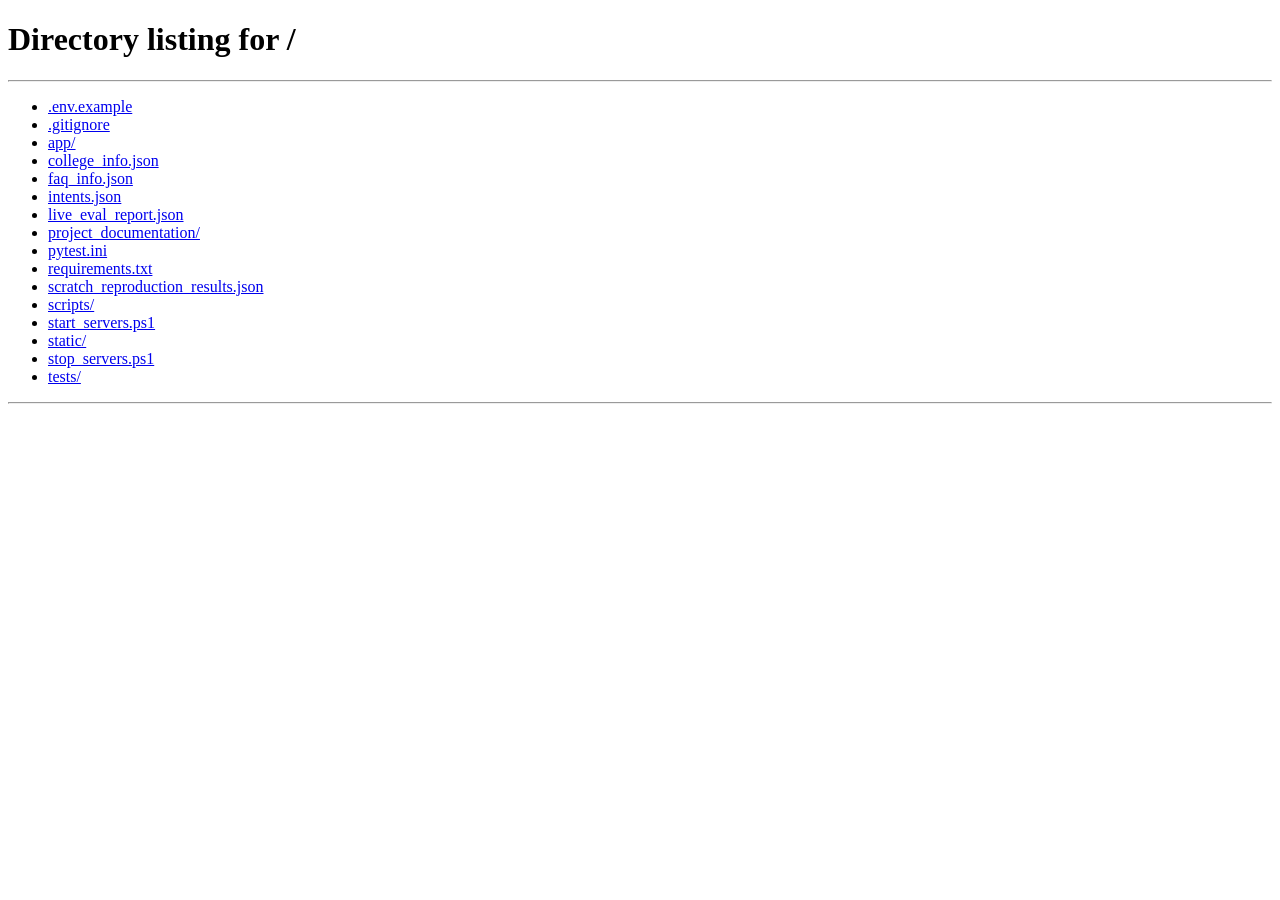
<file: static/admin-dashboard.html>
<!DOCTYPE html>
<html lang="en">
<head>
    <meta charset="UTF-8">
    <meta name="viewport" content="width=device-width, initial-scale=1.0">
    <title>DSU Admission Cell | Enquiry Management Portal</title>
    <link rel="icon" type="image/x-icon" href="https://www.dsu.edu.in/images/favicon.ico">
    <link rel="preconnect" href="https://fonts.googleapis.com">
    <link rel="preconnect" href="https://fonts.gstatic.com" crossorigin>
    <link href="https://fonts.googleapis.com/css2?family=Inter:wght@400;500;600;700;800&display=swap" rel="stylesheet">
    <style>
        :root {
            --dsu-primary: #003366;
            --dsu-primary-dark: #002244;
            --dsu-primary-light: #167ac6;
            --dsu-accent-red: #c73437;
            --dsu-accent-red-hover: #b02a2d;
            --dsu-purple: #563993;
            --dsu-gold: #ffbf00;
            --dsu-yellow-blink: #ffea00;
            --dsu-text-dark: #1e293b;
            --dsu-text-muted: #64748b;
            --dsu-bg-page: #f4f6fa;
            --dsu-card-bg: #ffffff;
            --dsu-border: #e2e8f0;
            --dsu-footer-bg: #0b1f3a;
            --status-new: #2563eb;
            --status-processing: #d97706;
            --status-called: #7c3aed;
            --status-visited: #0891b2;
            --status-on_hold: #64748b;
            --status-resolved: #059669;
            --status-closed: #475569;
        }

        * {
            box-sizing: border-box;
            margin: 0;
            padding: 0;
        }

        body {
            font-family: -apple-system, BlinkMacSystemFont, "Segoe UI", Roboto, "Helvetica Neue", Arial, sans-serif;
            background-color: var(--dsu-bg-page);
            color: var(--dsu-text-dark);
            min-height: 100vh;
            display: flex;
            flex-direction: column;
            font-size: 14px;
        }

        /* Top Institutional Bar */
        .dsu-top-bar {
            background: #f8f9fa;
            border-bottom: 1px solid var(--dsu-border);
            padding: 7px 0;
            font-size: 12px;
            color: #64748b;
        }

        .top-container {
            max-width: 1300px;
            margin: 0 auto;
            padding: 0 24px;
            display: flex;
            align-items: center;
            justify-content: space-between;
        }

        .top-brand-text {
            display: flex;
            align-items: center;
            gap: 8px;
            font-weight: 600;
            color: var(--dsu-primary);
        }

        .top-brand-text .star {
            color: var(--dsu-accent-red);
        }

        .top-links a {
            color: var(--dsu-primary);
            text-decoration: none;
            margin-left: 18px;
            font-weight: 500;
            transition: color 0.15s;
        }

        .top-links a:hover {
            color: var(--dsu-accent-red);
            text-decoration: underline;
        }

        /* Main Header / Navbar */
        .navbar {
            background-color: #ffffff;
            border-bottom: 3px solid var(--dsu-gold);
            box-shadow: 0 2px 10px rgba(0, 51, 102, 0.08);
            padding: 10px 0;
            position: sticky;
            top: 0;
            z-index: 100;
        }

        .nav-container {
            max-width: 1300px;
            margin: 0 auto;
            padding: 0 24px;
            display: flex;
            align-items: center;
            justify-content: space-between;
        }

        .navbar-brand {
            display: flex;
            align-items: center;
            gap: 16px;
            text-decoration: none;
        }

        .header-logo-img {
            max-height: 52px;
            width: auto;
        }

        .brand-text-block {
            border-left: 2px solid var(--dsu-border);
            padding-left: 16px;
        }

        .brand-title {
            font-size: 18px;
            font-weight: 700;
            color: var(--dsu-primary);
            letter-spacing: -0.2px;
        }

        .brand-sub {
            font-size: 12px;
            color: var(--dsu-accent-red);
            font-weight: 600;
            letter-spacing: 0.4px;
            text-transform: uppercase;
        }

        .navbar-user {
            display: flex;
            align-items: center;
            gap: 14px;
        }

        .user-pill {
            background: #f1f5f9;
            border: 1px solid #cbd5e1;
            padding: 7px 14px;
            border-radius: 20px;
            font-size: 13px;
            display: flex;
            align-items: center;
            gap: 8px;
            color: var(--dsu-primary-dark);
            font-weight: 600;
        }

        .user-pill .role-badge {
            background: var(--dsu-gold);
            color: #78350f;
            font-size: 10px;
            font-weight: 800;
            padding: 2px 7px;
            border-radius: 10px;
            text-transform: uppercase;
        }

        .btn-logout {
            background: var(--dsu-accent-red);
            color: #ffffff;
            border: none;
            padding: 8px 16px;
            border-radius: 6px;
            font-size: 13px;
            font-weight: 600;
            cursor: pointer;
            transition: all 0.2s;
        }

        .btn-logout:hover {
            background: var(--dsu-accent-red-hover);
            box-shadow: 0 2px 6px rgba(199, 52, 55, 0.3);
        }

        /* Container */
        .container {
            max-width: 1300px;
            margin: 24px auto;
            padding: 0 24px;
            flex: 1;
            width: 100%;
        }

        /* Metrics Cards */
        .metrics-grid {
            display: grid;
            grid-template-columns: repeat(auto-fit, minmax(210px, 1fr));
            gap: 16px;
            margin-bottom: 24px;
        }

        .metric-card {
            background: #ffffff;
            border-radius: 8px;
            padding: 18px 20px;
            border: 1px solid var(--dsu-border);
            box-shadow: 0 2px 6px rgba(0, 0, 0, 0.04);
            position: relative;
            overflow: hidden;
            transition: transform 0.15s, box-shadow 0.15s;
        }

        .metric-card:hover {
            transform: translateY(-2px);
            box-shadow: 0 4px 12px rgba(0, 51, 102, 0.08);
        }

        .metric-card::before {
            content: "";
            position: absolute;
            top: 0;
            left: 0;
            right: 0;
            height: 4px;
        }

        .metric-card.m-total::before { background: var(--dsu-primary); }
        .metric-card.m-proc::before { background: var(--dsu-gold); }
        .metric-card.m-called::before { background: var(--dsu-purple); }
        .metric-card.m-visited::before { background: #06b6d4; }
        .metric-card.m-resolved::before { background: #10b981; }

        .metric-label {
            font-size: 12px;
            font-weight: 600;
            color: var(--dsu-text-muted);
            text-transform: uppercase;
            letter-spacing: 0.5px;
        }

        .metric-val {
            font-size: 28px;
            font-weight: 800;
            color: var(--dsu-text-dark);
            margin-top: 6px;
            line-height: 1.1;
        }

        /* Content Panel */
        .panel {
            background: #ffffff;
            border-radius: 8px;
            border: 1px solid var(--dsu-border);
            border-top: 3px solid var(--dsu-primary);
            box-shadow: 0 4px 15px rgba(0, 0, 0, 0.05);
            overflow: hidden;
        }

        .panel-header {
            padding: 18px 24px;
            border-bottom: 1px solid var(--dsu-border);
            display: flex;
            align-items: center;
            justify-content: space-between;
            flex-wrap: wrap;
            gap: 12px;
            background: #ffffff;
        }

        .panel-title {
            display: flex;
            align-items: center;
            gap: 12px;
            font-size: 17px;
            font-weight: 700;
            color: var(--dsu-primary-dark);
        }

        .btn-action {
            display: inline-flex;
            align-items: center;
            gap: 6px;
            padding: 8px 14px;
            border-radius: 6px;
            font-size: 13px;
            font-weight: 600;
            cursor: pointer;
            border: none;
            transition: all 0.2s;
        }

        .btn-refresh {
            background: var(--dsu-primary);
            color: #ffffff;
        }

        .btn-refresh:hover {
            background: var(--dsu-primary-dark);
            box-shadow: 0 2px 6px rgba(0, 51, 102, 0.2);
        }

        /* Filter Controls */
        .filter-controls {
            padding: 16px 24px;
            background: #f8fafc;
            border-bottom: 1px solid var(--dsu-border);
            display: flex;
            align-items: flex-end;
            gap: 16px;
            flex-wrap: wrap;
        }

        .filter-group {
            display: flex;
            flex-direction: column;
            gap: 6px;
        }

        .filter-group.search-box {
            flex: 2;
            min-width: 260px;
        }

        .filter-group label {
            font-size: 11px;
            font-weight: 700;
            color: var(--dsu-text-muted);
            text-transform: uppercase;
            letter-spacing: 0.5px;
        }

        .filter-input, .filter-select {
            padding: 9px 12px;
            border: 1.5px solid var(--dsu-border);
            border-radius: 6px;
            font-size: 13px;
            background: #ffffff;
            color: var(--dsu-text-dark);
            outline: none;
            font-family: inherit;
            transition: border-color 0.15s, box-shadow 0.15s;
        }

        .filter-input:focus, .filter-select:focus {
            border-color: var(--dsu-primary-light);
            box-shadow: 0 0 0 3px rgba(22, 122, 198, 0.12);
        }

        /* Table */
        .table-responsive {
            overflow-x: auto;
            width: 100%;
        }

        table {
            width: 100%;
            border-collapse: collapse;
            text-align: left;
        }

        thead {
            background: #f1f5f9;
        }

        th {
            padding: 12px 16px;
            font-size: 11px;
            font-weight: 700;
            color: var(--dsu-primary);
            text-transform: uppercase;
            letter-spacing: 0.5px;
            border-bottom: 2px solid var(--dsu-border);
            white-space: nowrap;
        }

        td {
            padding: 14px 16px;
            border-bottom: 1px solid var(--dsu-border);
            font-size: 13px;
            vertical-align: middle;
        }

        tbody tr:hover {
            background-color: #f8fafc;
        }

        .student-name {
            font-weight: 700;
            color: var(--dsu-primary);
        }

        .student-contact {
            font-size: 12px;
            color: var(--dsu-text-muted);
            margin-top: 3px;
        }

        .question-snippet {
            max-width: 300px;
            overflow: hidden;
            text-overflow: ellipsis;
            white-space: nowrap;
            color: #334155;
            font-size: 12px;
        }

        /* Status Pills */
        .status-pill {
            display: inline-flex;
            align-items: center;
            padding: 4px 10px;
            border-radius: 12px;
            font-size: 11px;
            font-weight: 700;
            text-transform: uppercase;
            letter-spacing: 0.3px;
        }

        .status-pill.new { background: #dbeafe; color: #1e40af; }
        .status-pill.processing { background: #fef3c7; color: #92400e; }
        .status-pill.called { background: #ede9fe; color: #5b21b6; }
        .status-pill.visited { background: #cffafe; color: #155e75; }
        .status-pill.on_hold { background: #e2e8f0; color: #475569; }
        .status-pill.resolved { background: #d1fae5; color: #065f46; }
        .status-pill.closed { background: #f1f5f9; color: #64748b; }

        .btn-manage {
            background: var(--dsu-primary);
            color: #ffffff;
            border: none;
            padding: 7px 14px;
            border-radius: 5px;
            font-size: 12px;
            font-weight: 600;
            cursor: pointer;
            transition: all 0.15s;
        }

        .btn-manage:hover {
            background: var(--dsu-accent-red);
            box-shadow: 0 2px 6px rgba(199, 52, 55, 0.25);
        }

        .empty-state {
            padding: 50px 20px;
            text-align: center;
            color: var(--dsu-text-muted);
            font-size: 14px;
        }

        /* Modal / Case Review Drawer */
        .modal-overlay {
            position: fixed;
            top: 0;
            left: 0;
            right: 0;
            bottom: 0;
            background: rgba(0, 34, 68, 0.6);
            display: none;
            align-items: center;
            justify-content: center;
            z-index: 1000;
            backdrop-filter: blur(3px);
            padding: 20px;
        }

        .modal-card {
            background: #ffffff;
            width: 100%;
            max-width: 920px;
            max-height: 90vh;
            border-radius: 10px;
            box-shadow: 0 25px 50px -12px rgba(0, 51, 102, 0.35);
            display: flex;
            flex-direction: column;
            overflow: hidden;
            animation: modalSlide 0.2s ease-out;
            border: 1px solid var(--dsu-border);
        }

        @keyframes modalSlide {
            from { opacity: 0; transform: scale(0.97) translateY(8px); }
            to { opacity: 1; transform: scale(1) translateY(0); }
        }

        .modal-header {
            background: var(--dsu-primary);
            color: #ffffff;
            padding: 16px 24px;
            display: flex;
            align-items: center;
            justify-content: space-between;
            border-bottom: 3px solid var(--dsu-gold);
        }

        .modal-header h2 {
            font-size: 18px;
            font-weight: 700;
        }

        .modal-close {
            background: transparent;
            border: none;
            color: #ffffff;
            font-size: 26px;
            cursor: pointer;
            line-height: 1;
            transition: color 0.15s;
        }

        .modal-close:hover {
            color: var(--dsu-gold);
        }

        .modal-body {
            padding: 24px;
            overflow-y: auto;
            flex: 1;
        }

        .case-section {
            background: #f8fafc;
            border: 1px solid var(--dsu-border);
            border-radius: 8px;
            padding: 18px;
            margin-bottom: 18px;
        }

        .case-section-title {
            font-size: 13px;
            font-weight: 700;
            color: var(--dsu-primary);
            text-transform: uppercase;
            letter-spacing: 0.5px;
            margin-bottom: 14px;
            display: flex;
            align-items: center;
            gap: 6px;
        }

        .info-grid {
            display: grid;
            grid-template-columns: repeat(auto-fit, minmax(220px, 1fr));
            gap: 14px;
        }

        .info-item {
            display: flex;
            flex-direction: column;
            gap: 3px;
        }

        .info-item .label {
            font-size: 11px;
            font-weight: 600;
            color: var(--dsu-text-muted);
            text-transform: uppercase;
        }

        .info-item .val {
            font-size: 13px;
            font-weight: 600;
            color: var(--dsu-text-dark);
        }

        .question-box {
            background: #ffffff;
            border: 1px solid var(--dsu-border);
            border-radius: 6px;
            padding: 12px 14px;
            font-size: 13px;
            color: #334155;
            line-height: 1.5;
            margin-top: 6px;
        }

        .action-row {
            display: flex;
            gap: 12px;
            align-items: flex-end;
            flex-wrap: wrap;
        }

        .form-control-group {
            display: flex;
            flex-direction: column;
            gap: 6px;
            flex: 1;
            min-width: 180px;
        }

        .form-control-group label {
            font-size: 11px;
            font-weight: 700;
            color: var(--dsu-text-muted);
            text-transform: uppercase;
        }

        .form-control-group input,
        .form-control-group select,
        .form-control-group textarea {
            padding: 9px 12px;
            border: 1.5px solid var(--dsu-border);
            border-radius: 6px;
            font-size: 13px;
            background: #ffffff;
            color: var(--dsu-text-dark);
            outline: none;
            font-family: inherit;
        }

        .form-control-group textarea {
            min-height: 70px;
            resize: vertical;
        }

        .form-control-group input:focus,
        .form-control-group select:focus,
        .form-control-group textarea:focus {
            border-color: var(--dsu-primary-light);
            box-shadow: 0 0 0 3px rgba(22, 122, 198, 0.12);
        }

        .btn-primary {
            background: var(--dsu-primary);
            color: #ffffff;
            border: none;
            padding: 9px 16px;
            border-radius: 6px;
            font-size: 13px;
            font-weight: 600;
            cursor: pointer;
            transition: all 0.2s;
            white-space: nowrap;
        }

        .btn-primary:hover {
            background: var(--dsu-primary-dark);
            box-shadow: 0 2px 6px rgba(0, 51, 102, 0.2);
        }

        .btn-accent-red {
            background: var(--dsu-accent-red);
            color: #ffffff;
            border: none;
            padding: 9px 16px;
            border-radius: 6px;
            font-size: 13px;
            font-weight: 600;
            cursor: pointer;
            transition: all 0.2s;
            white-space: nowrap;
        }

        .btn-accent-red:hover {
            background: var(--dsu-accent-red-hover);
            box-shadow: 0 2px 6px rgba(199, 52, 55, 0.3);
        }

        .audit-guarantee {
            font-size: 11px;
            color: var(--dsu-text-muted);
            margin-top: 8px;
        }

        /* Timeline */
        .timeline {
            position: relative;
            padding-left: 24px;
            margin-top: 14px;
        }

        .timeline::before {
            content: "";
            position: absolute;
            left: 7px;
            top: 4px;
            bottom: 4px;
            width: 2px;
            background: #cbd5e1;
        }

        .timeline-item {
            position: relative;
            margin-bottom: 16px;
        }

        .timeline-item:last-child {
            margin-bottom: 0;
        }

        .timeline-marker {
            position: absolute;
            left: -24px;
            top: 4px;
            width: 16px;
            height: 16px;
            border-radius: 50%;
            border: 2px solid #ffffff;
            box-shadow: 0 0 0 2px var(--dsu-border);
            background: #94a3b8;
        }

        .timeline-item.comment .timeline-marker { background: var(--dsu-purple); }
        .timeline-item.status_change .timeline-marker { background: var(--dsu-gold); }
        .timeline-item.follow_up .timeline-marker { background: #06b6d4; }
        .timeline-item.submission .timeline-marker { background: #10b981; }

        .timeline-content {
            background: #ffffff;
            border: 1px solid var(--dsu-border);
            border-radius: 6px;
            padding: 10px 14px;
            font-size: 13px;
        }

        .timeline-meta {
            display: flex;
            align-items: center;
            justify-content: space-between;
            font-size: 11px;
            color: var(--dsu-text-muted);
            margin-bottom: 4px;
        }

        .timeline-actor {
            font-weight: 700;
            color: var(--dsu-primary);
        }

        .timeline-action {
            font-weight: 600;
            color: var(--dsu-text-dark);
            margin-bottom: 2px;
        }

        .timeline-details {
            color: #475569;
            font-size: 12px;
            line-height: 1.4;
            background: #f8fafc;
            padding: 6px 10px;
            border-radius: 4px;
            margin-top: 6px;
        }

        /* Footer */
        .dsu-footer {
            background: var(--dsu-footer-bg);
            color: #cbd5e1;
            padding: 16px 24px;
            text-align: center;
            font-size: 12px;
            border-top: 3px solid var(--dsu-accent-red);
            margin-top: auto;
        }
    </style>
</head>
<body>
    <!-- 1. Top Institutional Notice Bar -->
    <div class="dsu-top-bar">
        <div class="top-container">
            <div class="top-brand-text">
                <span class="star">★</span>
                <span>Dayananda Sagar University &bull; Admission Cell Management</span>
            </div>
            <div class="top-links">
                <a href="http://127.0.0.1:5500" target="_blank">Student Enquiry Chatbot (Port 5500)</a>
                <a href="https://www.dsu.edu.in" target="_blank" rel="noopener">Official University Portal ↗</a>
            </div>
        </div>
    </div>

    <!-- 2. Main Header / Navigation -->
    <header class="navbar">
        <div class="nav-container">
            <a href="/" class="navbar-brand">
                <img 
                    src="https://www.dsu.edu.in/templates/sj_university2/images/styling/default/logo.png" 
                    alt="Dayananda Sagar University Logo" 
                    class="header-logo-img"
                    onerror="this.style.display='none'; document.getElementById('dashLogoFallback').style.display='block';"
                >
                <div id="dashLogoFallback" style="display: none; font-weight: 800; font-size: 20px; color: var(--dsu-primary);">
                    DSU
                </div>
                <div class="brand-text-block">
                    <div class="brand-title">Dayananda Sagar University</div>
                    <div class="brand-sub">Admission Cell Enquiry Portal</div>
                </div>
            </a>

            <div class="navbar-user">
                <div class="user-pill">
                    <span id="navStaffName">Admission Staff</span>
                    <span id="navStaffRole" class="role-badge">STAFF</span>
                </div>
                <button id="logoutBtn" class="btn-logout">Logout</button>
            </div>
        </div>
    </header>

    <!-- 3. Main Content Container -->
    <main class="container">
        <!-- Metrics Cards -->
        <section class="metrics-grid">
            <div class="metric-card m-total">
                <div class="metric-label">Total Enquiries</div>
                <div class="metric-val" id="statTotal">0</div>
            </div>
            <div class="metric-card m-proc">
                <div class="metric-label">Processing / Active</div>
                <div class="metric-val" id="statProcessing">0</div>
            </div>
            <div class="metric-card m-called">
                <div class="metric-label">Called / Contacted</div>
                <div class="metric-val" id="statCalled">0</div>
            </div>
            <div class="metric-card m-visited">
                <div class="metric-label">Campus Visits</div>
                <div class="metric-val" id="statVisited">0</div>
            </div>
            <div class="metric-card m-resolved">
                <div class="metric-label">Resolved / Closed</div>
                <div class="metric-val" id="statResolved">0</div>
            </div>
        </section>

        <!-- Enquiries Table Panel -->
        <section class="panel">
            <div class="panel-header">
                <div class="panel-title">
                    <span>Student Admission Enquiries</span>
                    <span id="totalBadge" class="status-pill new">0 records</span>
                </div>
                <div>
                    <button id="refreshBtn" class="btn-action btn-refresh">Refresh Data</button>
                </div>
            </div>

            <!-- Filters -->
            <div class="filter-controls">
                <div class="filter-group search-box">
                    <label for="searchInput">Search Applicant / Question</label>
                    <input type="text" id="searchInput" class="filter-input" placeholder="Search by student name, email, phone, or keywords...">
                </div>

                <div class="filter-group">
                    <label for="statusFilter">Status</label>
                    <select id="statusFilter" class="filter-select">
                        <option value="">All Statuses</option>
                        <option value="new">New</option>
                        <option value="processing">Processing</option>
                        <option value="called">Called</option>
                        <option value="visited">Visited</option>
                        <option value="on_hold">On Hold</option>
                        <option value="resolved">Resolved</option>
                        <option value="closed">Closed</option>
                    </select>
                </div>

                <div class="filter-group">
                    <label for="schoolFilter">School / Department</label>
                    <select id="schoolFilter" class="filter-select">
                        <option value="">All Schools</option>
                        <option value="Engineering">School of Engineering</option>
                        <option value="Commerce">School of Commerce & Mgmt</option>
                        <option value="Health">School of Health Sciences</option>
                        <option value="Computer Applications">Computer Applications</option>
                        <option value="Basic & Applied Sciences">Basic & Applied Sciences</option>
                    </select>
                </div>
            </div>

            <!-- Table -->
            <div class="table-responsive">
                <table>
                    <thead>
                        <tr>
                            <th>ID</th>
                            <th>Date & Time</th>
                            <th>Applicant Details</th>
                            <th>School & Programme</th>
                            <th>Student Question</th>
                            <th>Status</th>
                            <th>Action</th>
                        </tr>
                    </thead>
                    <tbody id="enquiriesTableBody">
                        <tr>
                            <td colspan="7" class="empty-state">Loading enquiries...</td>
                        </tr>
                    </tbody>
                </table>
            </div>
        </section>
    </main>

    <!-- 4. Case Review Modal / Drawer -->
    <div id="caseModal" class="modal-overlay">
        <div class="modal-card">
            <div class="modal-header">
                <div style="display: flex; align-items: center; gap: 12px;">
                    <h2 id="modalCaseId">Enquiry Case #</h2>
                    <span id="modalStatusBadge" class="status-pill new">Status</span>
                </div>
                <button id="modalCloseBtn" class="modal-close" aria-label="Close Modal">&times;</button>
            </div>

            <div class="modal-body">
                <!-- Student & Query Dossier -->
                <div class="case-section">
                    <div class="case-section-title">Student & Academic Information</div>
                    <div class="info-grid">
                        <div class="info-item">
                            <span class="label">Student Name</span>
                            <span class="val" id="modalStudentName">-</span>
                        </div>
                        <div class="info-item">
                            <span class="label">Email Address</span>
                            <span class="val" id="modalEmail">-</span>
                        </div>
                        <div class="info-item">
                            <span class="label">Phone Number</span>
                            <span class="val" id="modalPhone">-</span>
                        </div>
                        <div class="info-item">
                            <span class="label">School / Department</span>
                            <span class="val" id="modalSchool">-</span>
                        </div>
                        <div class="info-item">
                            <span class="label">Course / Programme</span>
                            <span class="val" id="modalCourse">-</span>
                        </div>
                        <div class="info-item">
                            <span class="label">Submission Timestamp</span>
                            <span class="val" id="modalSubmittedAt">-</span>
                        </div>
                    </div>

                    <div style="margin-top: 14px;">
                        <span class="label" style="font-size: 11px; font-weight: 700; color: var(--dsu-text-muted); text-transform: uppercase;">Submitted Question / Enquiry</span>
                        <div class="question-box" id="modalQuestion">-</div>
                    </div>
                </div>

                <!-- Update Status Form -->
                <div class="case-section">
                    <div class="case-section-title">Update Status & Audit Note</div>
                    <form id="statusUpdateForm" class="action-row">
                        <div class="form-control-group" style="max-width: 200px;">
                            <label for="newStatusSelect">New Status</label>
                            <select id="newStatusSelect" required>
                                <option value="new">New</option>
                                <option value="processing">Processing</option>
                                <option value="called">Called</option>
                                <option value="visited">Visited</option>
                                <option value="on_hold">On Hold</option>
                                <option value="resolved">Resolved</option>
                                <option value="closed">Closed</option>
                            </select>
                        </div>
                        <div class="form-control-group" style="flex: 2;">
                            <label for="statusNoteInput">Audit Reason / Note (Optional)</label>
                            <input type="text" id="statusNoteInput" placeholder="Reason for status transition...">
                        </div>
                        <button type="submit" class="btn-accent-red" id="btnUpdateStatus">Update Status</button>
                    </form>
                    <div class="audit-guarantee">
                        Every status change is permanently timestamped with your staff account credentials.
                    </div>
                </div>

                <!-- Record Follow-up Action -->
                <div class="case-section">
                    <div class="case-section-title">Record Follow-Up Action</div>
                    <form id="followUpForm" class="action-row">
                        <div class="form-control-group" style="max-width: 220px;">
                            <label for="followUpType">Action Type</label>
                            <select id="followUpType" required>
                                <option value="phone_call">Phone Call (Applicant)</option>
                                <option value="email">Email Sent</option>
                                <option value="campus_visit">Campus Visit Conducted</option>
                                <option value="counseling">Admission Counseling</option>
                                <option value="document_verification">Document Verification</option>
                                <option value="other">Other Action</option>
                            </select>
                        </div>
                        <div class="form-control-group" style="flex: 2;">
                            <label for="followUpNotes">Follow-Up Outcome & Notes</label>
                            <input type="text" id="followUpNotes" required placeholder="Outcome, feedback, or next scheduled contact...">
                        </div>
                        <button type="submit" class="btn-primary" id="btnRecordFollowUp">Record Action</button>
                    </form>
                </div>

                <!-- Persistent Internal Staff Comments -->
                <div class="case-section">
                    <div class="case-section-title">Add Internal Staff Comment</div>
                    <form id="addCommentForm">
                        <div class="form-control-group">
                            <label for="commentTextInput">Internal Note (Confidential to Admission Cell)</label>
                            <textarea id="commentTextInput" required placeholder="Type notes, fee negotiations, eligibility clarifications, or parent remarks..."></textarea>
                        </div>
                        <div style="margin-top: 10px; display: flex; justify-content: space-between; align-items: center; flex-wrap: wrap; gap: 10px;">
                            <div class="audit-guarantee" style="margin: 0;">
                                Comments are immutable and append-only. Past comments will never be overwritten.
                            </div>
                            <button type="submit" class="btn-accent-red" id="btnAddComment">Post Comment</button>
                        </div>
                    </form>
                </div>

                <!-- Chronological Audit Trail -->
                <div class="case-section">
                    <div class="case-section-title">Complete Audit & History Timeline</div>
                    <div class="timeline" id="auditTimeline">
                        <!-- Populated dynamically -->
                    </div>
                </div>
            </div>
        </div>
    </div>

    <!-- 5. Global Footer -->
    <footer class="dsu-footer">
        &copy; 2026 Dayananda Sagar University &bull; Admission Cell Enquiry Management System &bull; Confidential &bull; Server-Side Audited
    </footer>

    <script src="/static/js/admin-dashboard.js"></script>
</body>
</html>
</file>
